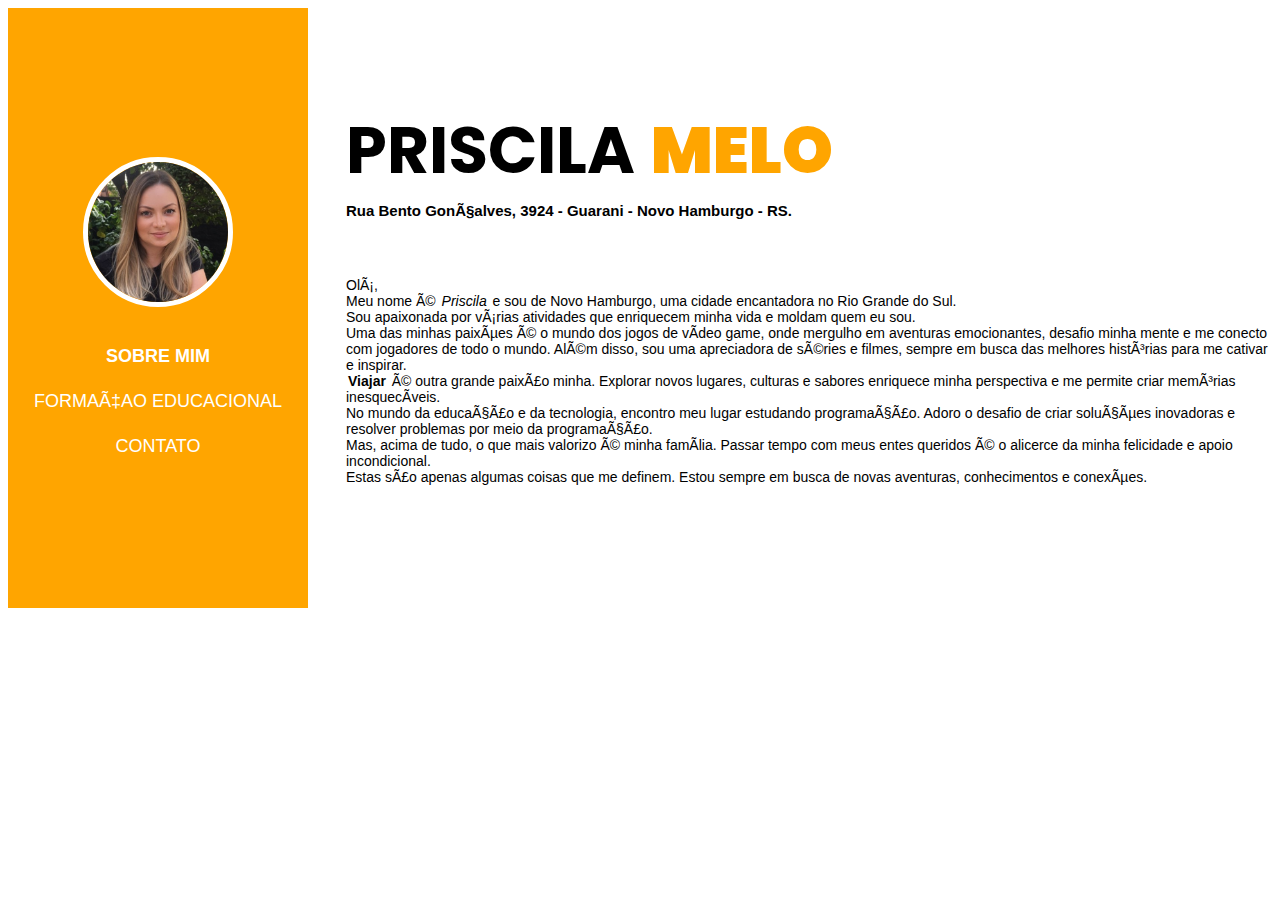
<file: index.html>
<!DOCTYPE html>
<html lang="pt-br">
  <head>
    <meta charset="utc-8" />
    <title>Sobre</title>
    <link rel="stylesheet" href="./CSS/Style.css"/>
  </head>
  <header>
    <!-- menu fixo -->
    <div class="menu">
      <img class="menu-foto" src="./Image/1646867992882.jpg" alt="foto1"/>
      <nav class="menu-itens">
        <a class="menu-sobre" href="./index.html"><strong>SOBRE MIM</strong></a>
        <a class="menu-formacao" href="./formacao.html">FORMAÇAO EDUCACIONAL</a>
        <a class="menu-contato" href="./contato.html">CONTATO</a>
      </nav>
    </div>
  </header>
  <body>
    <div class="sobre">
      <!-- Titulos trazendo informação do nome e titulo secundário trazendo informação do endereço -->
      <h1 class="nome">PRISCILA <strong class="cor">MELO</strong></h1>
      <h2 class="endereco">
        Rua Bento Gonçalves, 3924 - Guarani - Novo Hamburgo - RS.
      </h2>
      <!-- informações em forma de texto -->
      <p class="conteudo-sobre">
        Olá, <br>
        Meu nome é <i>Priscila</i> e sou de Novo Hamburgo, uma cidade encantadora no Rio Grande do Sul. <br>
        Sou apaixonada por várias atividades que enriquecem minha vida e moldam quem eu sou. <br>
        Uma das minhas paixões é o mundo dos jogos de vídeo game, onde mergulho em aventuras emocionantes, desafio minha mente e me conecto com jogadores de todo o mundo. Além disso, sou uma apreciadora de séries e filmes, sempre em busca das melhores histórias para me cativar e inspirar. <br>
        <strong>Viajar</strong> é outra grande paixão minha. Explorar novos lugares, culturas e sabores enriquece minha perspectiva e me permite criar memórias inesquecíveis. <br>
        No mundo da educação e da tecnologia, encontro meu lugar estudando programação. Adoro o desafio de criar soluções inovadoras e resolver problemas por meio da programação. <br>
        Mas, acima de tudo, o que mais valorizo é minha família. Passar tempo com meus entes queridos é o alicerce da minha felicidade e apoio incondicional. <br>
        Estas são apenas algumas coisas que me definem. Estou sempre em busca de novas aventuras, conhecimentos e conexões. <br>
      </p>
    </div>
  </body>
</html>
</file>
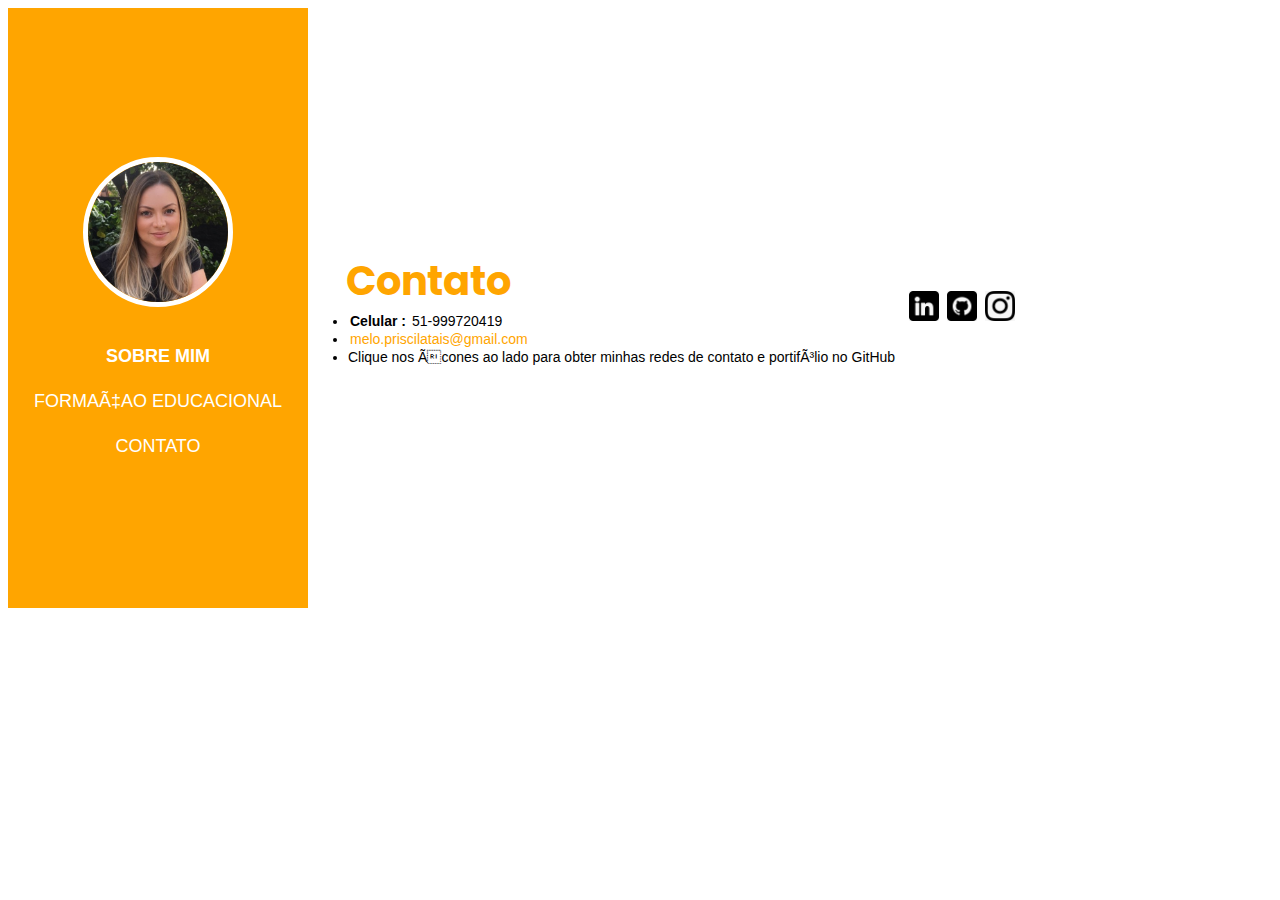
<file: contato.html>
<!DOCTYPE html>
<html lang="pt-br">
  <head>
    <meta charset="utc-8" />
    <title>Contato</title>
    <link rel="stylesheet" href="./CSS/Style.css"/>
  </head>
  <header>
    <!-- menu fixo -->
    <div class="menu">
      <img class="menu-foto" src="./Image/1646867992882.jpg" alt="foto1"/>
      <nav class="menu-itens">
        <a class="menu-sobre" href="./index.html"><strong>SOBRE MIM</strong></a>
        <a class="menu-formacao" href="./formacao.html">FORMAÇAO EDUCACIONAL</a>
        <a class="menu-contato" href="./contato.html">CONTATO</a>
      </nav>
    </div>
  </header>
  <body>
    <section>
      <h1 class="titulo">Contato</h1>
      <!-- informações em forma de lista -->
      <ul class="tabela">
        <li><strong>Celular :</strong> 51-999720419</li>
        <li><a class="email" href="mailto:melo.priscilatais@gmail.com">melo.priscilatais@gmail.com</a></li>
        <li>Clique nos Ícones ao lado para obter minhas redes de contato e portifólio no GitHub</li>
      </ul>
    </section>
    <div>
      <!-- ícones que são links -->
      <nav class="rede">
        <a class="linkedin" href="https://www.linkedin.com/in/priscilataismelo/" target="_blank">
          <img src="./Image/LINKEDIN.jpeg" alt="linkedin" height="30px"/>
        </a>
        <a class="github" href="https://github.com/PriscilaMelo123" target="_blank">
          <img src="./Image/GITHUB.jpeg" alt="github" height="30px"/>
        </a>
        <a class="instagram" href="https://www.instagram.com/pritaismelo/" target="_blank">
          <img src="./Image/ISTA.jpeg" alt="instagram" height="30px" />
        </a>
      </nav>
    </div>
  </body>
</html>
</file>
<file: CSS/Style.css>
@import url("https://fonts.googleapis.com/css2?family=Poppins:wght@100&display=swap");

* {
  margin: 2px;
  padding: 0;
  box-sizing: border-box;
  text-decoration: none;
}
body {
  display: flex;
  flex-direction: row;
  align-items: center;
}
header {
  padding-right: 30px;
}
.menu {
  background-color: orange;
  width: 300px;
  height: 600px;
  display: flex;
  flex-direction: column;
  align-items: center;
  justify-content: center;
}
.menu-foto {
  height: 150px;
  border-radius: 50%;
  border: 5px solid white;
  margin-bottom: 35px;
}

.menu-itens {
  display: flex;
  flex-direction: column;
  align-items: center;
  font-family: Verdana, Geneva, Tahoma, sans-serif;
  font-weight: 400;
  font-size: 18px;
  color: white;
}
.menu-sobre {
  padding-bottom: 20px;
  color: white;
}

.menu-formacao {
  padding-bottom: 20px;
  color: white;
}

.menu-contato {
  color: white;
}

.nome {
  font-family: "Poppins", sans-serif;
  font-size: 65px;
}

.cor {
  color: orange;
}

.endereco {
  font-family: "arial";
  font-size: 15px;
  padding-bottom: 56px;
}

.email {
  color: orange;
}

.conteudo-sobre {
  font-family: "arial";
  font-size: 14px;
  padding-bottom: 30px;
}

.rede {
  display: flex;
  flex-direction: row;
  justify-content: space-evenly;
}
.diva {
  padding-right: 340px;
}
.titulo {
  font-family: "Poppins", sans-serif;
  font-size: 40px;
  color: orange;
}

.tabela {
  font-family: "arial";
  font-size: 14px;
}
</file>
